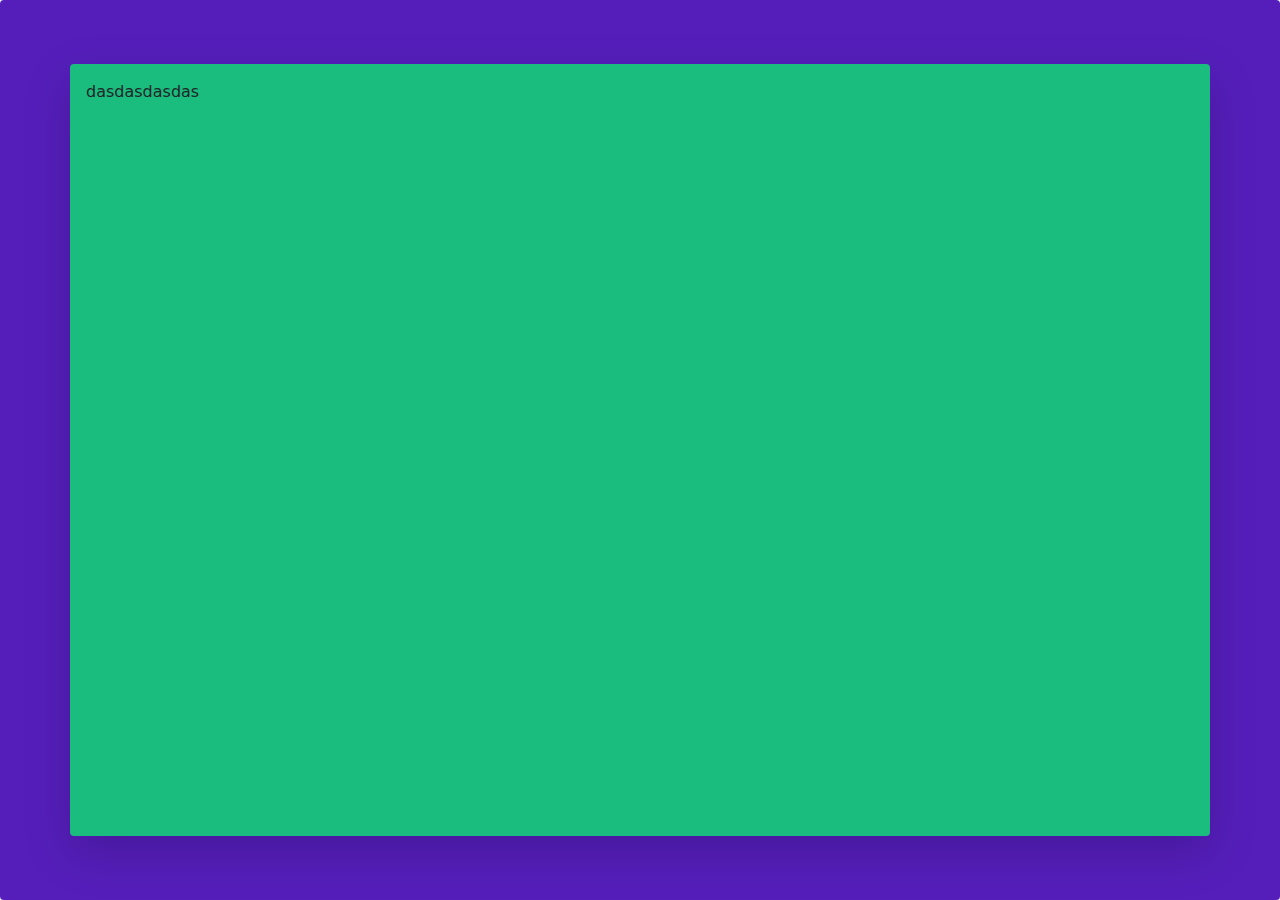
<file: centrado.html>
<!DOCTYPE html>
<html lang="en">
<head>
	<meta charset="utf-8">
	<title>Archivo Base</title>
	<meta name="viewport" content="width=device-width, initial-scale=1">
	
	<!-- Bootstrap CSS -->
    <link href="css/bootstrap.min.css" rel="stylesheet"  crossorigin="anonymous"> 
    
    <link href="css/all.css" rel="stylesheet"  crossorigin="anonymous">


    <link href="css/fontawesome.min.css" rel="stylesheet"  crossorigin="anonymous">
	<!--
	<link href="https://cdn.jsdelivr.net/npm/bootstrap@5.1.3/dist/css/bootstrap.min.css" rel="stylesheet" integrity="sha384-1BmE4kWBq78iYhFldvKuhfTAU6auU8tT94WrHftjDbrCEXSU1oBoqyl2QvZ6jIW3" crossorigin="anonymous">-->
     
    <link href="css/login.css" rel="stylesheet"  >

</head>
	<body style="width: 100%;
	height: 100%;margin: 0;
	padding: 0;"  >

        <div class="container-fluid  d-flex   justify-content-center   m-0 border-0 shadow-lg p-3 rounded" 
        style="background-color: rgb(85, 30, 187);
        position: absolute;
        min-height: 100%;
        overflow: hidden;
        align-items: middle;">
            <!--TAB-PARTICIPANTES INICIO 
         -->
            <div class="container m-sm-5 m-0 border-0 shadow-lg p-3 rounded" style="background-color: rgb(26, 189, 126);">dasdasdasdas</div>
        </div>


        <script src="js/bootstrap.bundle.min.js"  crossorigin="anonymous"></script>

         </body>	
    </html>
</file>
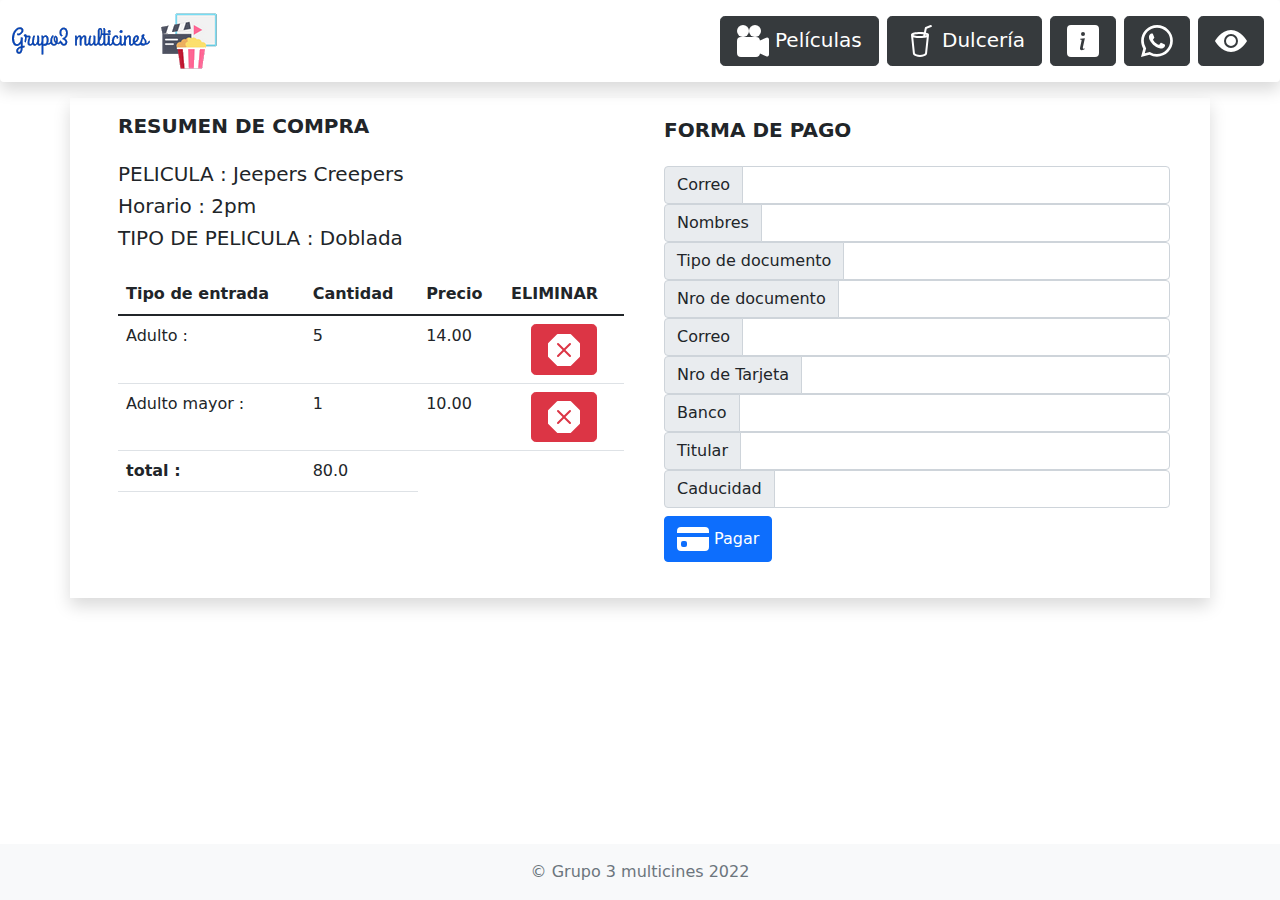
<file: pagar.html>
<!DOCTYPE html>
<html lang="en">

<head>
    <meta charset="utf-8">
    <title>Archivo Base</title>
    <meta name="viewport" content="width=device-width, initial-scale=1">

    <!-- Bootstrap CSS -->
    <link href="css/bootstrap.min.css" rel="stylesheet" crossorigin="anonymous">
    <!--
    <link href="css/all.css" rel="stylesheet"  crossorigin="anonymous">


    <link href="css/fontawesome.min.css" rel="stylesheet"  crossorigin="anonymous">

	<link href="https://cdn.jsdelivr.net/npm/bootstrap@5.1.3/dist/css/bootstrap.min.css" rel="stylesheet" integrity="sha384-1BmE4kWBq78iYhFldvKuhfTAU6auU8tT94WrHftjDbrCEXSU1oBoqyl2QvZ6jIW3" crossorigin="anonymous">
 <link href="buscar.css" rel="stylesheet"  >
-->
</head>
<!-- Modal -->
<div class="modal fade" id="exampleModal" tabindex="-1" aria-labelledby="exampleModalLabel" aria-hidden="true">
    <div class="modal-dialog">
        <div class="modal-content">
            <div class="modal-header">
                <h5 class="modal-title" id="exampleModalLabel">
                    <svg xmlns="http://www.w3.org/2000/svg" width="32" height="32" fill="currentColor" class="bi bi-person-plus-fill" viewBox="0 0 16 16">
          <path d="M1 14s-1 0-1-1 1-4 6-4 6 3 6 4-1 1-1 1H1zm5-6a3 3 0 1 0 0-6 3 3 0 0 0 0 6z"/>
          <path fill-rule="evenodd" d="M13.5 5a.5.5 0 0 1 .5.5V7h1.5a.5.5 0 0 1 0 1H14v1.5a.5.5 0 0 1-1 0V8h-1.5a.5.5 0 0 1 0-1H13V5.5a.5.5 0 0 1 .5-.5z"/>
        </svg> REGISTRAR NUEVO</h5>
                <button type="button" class="btn-close" data-bs-dismiss="modal" aria-label="Close"></button>
            </div>
            <div class="modal-body">
                <select class="form-select" aria-label="seleccione una categoria">
          <option selected>SELECCIONE UNA CATEGORIA</option>
          <option value="1">INVITADO</option>
          <option value="2">PARTICIPPANTE</option>
          <option value="3">ORGANIZADOR</option>
          <option value="4">CHOFER</option>
        </select>
                <form class="form-floating">
                    <input type="email" class="form-control my-1" id="floatingInputValue" placeholder="Nombres" value="">
                    <label for="floatingInputValue">Nombres:</label>
                </form>
                <form class="form-floating">
                    <input type="email" class="form-control my-1" id="floatingInputValue" placeholder="Apellidos" value="">
                    <label for="floatingInputValue">Apellidos:</label>
                </form>
                <form class="form-floating">
                    <input type="email" class="form-control my-1" id="floatingInputValue" placeholder="Apellidos" value="">
                    <label for="floatingInputValue">Teléfono:</label>
                </form>
                <form class="form-floating">
                    <input type="email" class="form-control my-1" id="floatingInputValue" placeholder="Apellidos" value="">
                    <label for="floatingInputValue">Empresa:</label>
                </form>
                <form class="form-floating">
                    <input type="email" class="form-control my-1" id="floatingInputValue" placeholder="Apellidos" value="">
                    <label for="floatingInputValue">Cargo:</label>
                </form>
                <form class="form-floating">
                    <input type="email" class="form-control is-invalid my-1" id="floatingInputInvalid" placeholder="name@example.com" value="test@example.com">
                    <label for="floatingInputInvalid">Correo</label>
                </form>
                <div class="form-floating">
                    <textarea class="form-control my-1" placeholder="Leave a comment here" id="floatingTextarea2" style="height: 100px"></textarea>
                    <label for="floatingTextarea2">Observaciones</label>
                </div>
            </div>
            <div class="modal-footer">


                <button type="submit" class="btn btn-info  btn-lg   ">
              

  <svg xmlns="http://www.w3.org/2000/svg" width="32" height="32" fill="currentColor" class="bi bi-person-plus-fill" viewBox="0 0 16 16">
    <path d="M1 14s-1 0-1-1 1-4 6-4 6 3 6 4-1 1-1 1H1zm5-6a3 3 0 1 0 0-6 3 3 0 0 0 0 6z"/>
    <path fill-rule="evenodd" d="M13.5 5a.5.5 0 0 1 .5.5V7h1.5a.5.5 0 0 1 0 1H14v1.5a.5.5 0 0 1-1 0V8h-1.5a.5.5 0 0 1 0-1H13V5.5a.5.5 0 0 1 .5-.5z"/>
  </svg>
             
</button>


                <button type="submit" class="btn btn-success  btn-lg   ">
              

             <svg xmlns="http://www.w3.org/2000/svg" width="32" height="32" fill="currentColor" class="bi bi-check-square" viewBox="0 0 16 16">
  <path d="M14 1a1 1 0 0 1 1 1v12a1 1 0 0 1-1 1H2a1 1 0 0 1-1-1V2a1 1 0 0 1 1-1h12zM2 0a2 2 0 0 0-2 2v12a2 2 0 0 0 2 2h12a2 2 0 0 0 2-2V2a2 2 0 0 0-2-2H2z"/>
  <path d="M10.97 4.97a.75.75 0 0 1 1.071 1.05l-3.992 4.99a.75.75 0 0 1-1.08.02L4.324 8.384a.75.75 0 1 1 1.06-1.06l2.094 2.093 3.473-4.425a.235.235 0 0 1 .02-.022z"/>
</svg>
             </button>


                <button type="submit" class="btn btn-danger  btn-lg   " data-bs-dismiss="modal">
              

              <svg xmlns="http://www.w3.org/2000/svg" width="32" height="32" fill="currentColor" class="bi bi-x-square" viewBox="0 0 16 16">
                <path d="M14 1a1 1 0 0 1 1 1v12a1 1 0 0 1-1 1H2a1 1 0 0 1-1-1V2a1 1 0 0 1 1-1h12zM2 0a2 2 0 0 0-2 2v12a2 2 0 0 0 2 2h12a2 2 0 0 0 2-2V2a2 2 0 0 0-2-2H2z"/>
                <path d="M4.646 4.646a.5.5 0 0 1 .708 0L8 7.293l2.646-2.647a.5.5 0 0 1 .708.708L8.707 8l2.647 2.646a.5.5 0 0 1-.708.708L8 8.707l-2.646 2.647a.5.5 0 0 1-.708-.708L7.293 8 4.646 5.354a.5.5 0 0 1 0-.708z"/>
              </svg>
             </button>
            </div>
        </div>
    </div>
</div>
<!-- Modal-FIN -->


<body style="background-color:#FFFFFF;">


    <nav class="navbar navbar-light color-light  shadow rounded">
        <div class="container-fluid">
            <span class="navbar-brand mb-0 h1"> <img src="./images/logo2.png"></span>
            <div class="d-flex text-end">



                <!-- peliculas-->
                <button type="submit" class="btn btn-dark  btn-lg  m-1 " style="opacity: 90%;">
                  <svg xmlns="http://www.w3.org/2000/svg" width="32" height="32" fill="currentColor" class="bi bi-camera-reels-fill" viewBox="0 0 16 16">
                    <path d="M6 3a3 3 0 1 1-6 0 3 3 0 0 1 6 0z"/>
                    <path d="M9 6a3 3 0 1 1 0-6 3 3 0 0 1 0 6z"/>
                    <path d="M9 6h.5a2 2 0 0 1 1.983 1.738l3.11-1.382A1 1 0 0 1 16 7.269v7.462a1 1 0 0 1-1.406.913l-3.111-1.382A2 2 0 0 1 9.5 16H2a2 2 0 0 1-2-2V8a2 2 0 0 1 2-2h7z"/>
                  </svg> Películas
             </button>

                <!-- dulceria-->
                <button type="submit" class="btn btn-dark  btn-lg   m-1" style="opacity: 90%;">
                  <svg xmlns="http://www.w3.org/2000/svg" width="32" height="32" fill="currentColor" class="bi bi-cup-straw" viewBox="0 0 16 16">
                    <path d="M13.902.334a.5.5 0 0 1-.28.65l-2.254.902-.4 1.927c.376.095.715.215.972.367.228.135.56.396.56.82 0 .046-.004.09-.011.132l-.962 9.068a1.28 1.28 0 0 1-.524.93c-.488.34-1.494.87-3.01.87-1.516 0-2.522-.53-3.01-.87a1.28 1.28 0 0 1-.524-.93L3.51 5.132A.78.78 0 0 1 3.5 5c0-.424.332-.685.56-.82.262-.154.607-.276.99-.372C5.824 3.614 6.867 3.5 8 3.5c.712 0 1.389.045 1.985.127l.464-2.215a.5.5 0 0 1 .303-.356l2.5-1a.5.5 0 0 1 .65.278zM9.768 4.607A13.991 13.991 0 0 0 8 4.5c-1.076 0-2.033.11-2.707.278A3.284 3.284 0 0 0 4.645 5c.146.073.362.15.648.222C5.967 5.39 6.924 5.5 8 5.5c.571 0 1.109-.03 1.588-.085l.18-.808zm.292 1.756C9.445 6.45 8.742 6.5 8 6.5c-1.133 0-2.176-.114-2.95-.308a5.514 5.514 0 0 1-.435-.127l.838 8.03c.013.121.06.186.102.215.357.249 1.168.69 2.438.69 1.27 0 2.081-.441 2.438-.69.042-.029.09-.094.102-.215l.852-8.03a5.517 5.517 0 0 1-.435.127 8.88 8.88 0 0 1-.89.17zM4.467 4.884s.003.002.005.006l-.005-.006zm7.066 0-.005.006c.002-.004.005-.006.005-.006zM11.354 5a3.174 3.174 0 0 0-.604-.21l-.099.445.055-.013c.286-.072.502-.149.648-.222z"/>
                  </svg> Dulcería
              </button>
                <!-- about-->
                <button type="submit" class="btn btn-dark  btn-lg   m-1" style="opacity: 90%;">
                  <svg xmlns="http://www.w3.org/2000/svg" width="32" height="32" fill="currentColor" class="bi bi-info-square-fill" viewBox="0 0 16 16">
                    <path d="M0 2a2 2 0 0 1 2-2h12a2 2 0 0 1 2 2v12a2 2 0 0 1-2 2H2a2 2 0 0 1-2-2V2zm8.93 4.588-2.29.287-.082.38.45.083c.294.07.352.176.288.469l-.738 3.468c-.194.897.105 1.319.808 1.319.545 0 1.178-.252 1.465-.598l.088-.416c-.2.176-.492.246-.686.246-.275 0-.375-.193-.304-.533L8.93 6.588zM8 5.5a1 1 0 1 0 0-2 1 1 0 0 0 0 2z"/>
                  </svg>
</button>
                <!-- whatssap-->
                <button class="btn btn-dark   btn-lg  m-1 " type="button" style="opacity: 90%;" data-bs-toggle="modal" data-bs-target="" P>
                 <a style="color:#FFFFFF" class="  color-light" href="https://api.whatsapp.com/send/?phone=51982536807" target="_blank"> <svg xmlns="http://www.w3.org/2000/svg" width="32" height="32" fill="currentColor" class="bi bi-whatsapp" viewBox="0 0 16 16">
                    <path d="M13.601 2.326A7.854 7.854 0 0 0 7.994 0C3.627 0 .068 3.558.064 7.926c0 1.399.366 2.76 1.057 3.965L0 16l4.204-1.102a7.933 7.933 0 0 0 3.79.965h.004c4.368 0 7.926-3.558 7.93-7.93A7.898 7.898 0 0 0 13.6 2.326zM7.994 14.521a6.573 6.573 0 0 1-3.356-.92l-.24-.144-2.494.654.666-2.433-.156-.251a6.56 6.56 0 0 1-1.007-3.505c0-3.626 2.957-6.584 6.591-6.584a6.56 6.56 0 0 1 4.66 1.931 6.557 6.557 0 0 1 1.928 4.66c-.004 3.639-2.961 6.592-6.592 6.592zm3.615-4.934c-.197-.099-1.17-.578-1.353-.646-.182-.065-.315-.099-.445.099-.133.197-.513.646-.627.775-.114.133-.232.148-.43.05-.197-.1-.836-.308-1.592-.985-.59-.525-.985-1.175-1.103-1.372-.114-.198-.011-.304.088-.403.087-.088.197-.232.296-.346.1-.114.133-.198.198-.33.065-.134.034-.248-.015-.347-.05-.099-.445-1.076-.612-1.47-.16-.389-.323-.335-.445-.34-.114-.007-.247-.007-.38-.007a.729.729 0 0 0-.529.247c-.182.198-.691.677-.691 1.654 0 .977.71 1.916.81 2.049.098.133 1.394 2.132 3.383 2.992.47.205.84.326 1.129.418.475.152.904.129 1.246.08.38-.058 1.171-.48 1.338-.943.164-.464.164-.86.114-.943-.049-.084-.182-.133-.38-.232z"/>
                  </svg></a>
             </button>

                <!-- daltonismo data-bs-target="#exampleModal"-->
                <button class="btn btn-dark   btn-lg  m-1 " type="button" style="opacity: 90%;" data-bs-toggle="modal" P>
                  <svg xmlns="http://www.w3.org/2000/svg" width="32" height="32" fill="currentColor" class="bi bi-eye-fill" viewBox="0 0 16 16">
                    <path d="M10.5 8a2.5 2.5 0 1 1-5 0 2.5 2.5 0 0 1 5 0z"/>
                    <path d="M0 8s3-5.5 8-5.5S16 8 16 8s-3 5.5-8 5.5S0 8 0 8zm8 3.5a3.5 3.5 0 1 0 0-7 3.5 3.5 0 0 0 0 7z"/>
                  </svg>
             </button>


            </div>

        </div>

    </nav>



    <!-- peliculas - inicio -->
    <section class="   bg-transparent  mt-3">
        <div class="row container py-2 h-flex  shadow m-auto ">
            <div class="col  ">
                <!-- cartel 1 - incio -->
                <div class="row">
                    <div class="col">
                        <div class="row m-auto mt-2 mb-3 ">
                            <div class="  mb-3 ">
                                <h5><b>RESUMEN DE COMPRA</b></h5>
                            </div>
                            <div class="    ">
                                <h5> PELICULA : Jeepers Creepers </h5>
                            </div>
                            <div class="    ">
                                <h5> Horario : 2pm </h5>
                            </div>
                            <div class="    ">
                                <h5> TIPO DE PELICULA : Doblada </h5>
                            </div>
                        </div>
                        <div class="row m-auto">
                            <div class="col 8">

                                <table class="table">
                                    <thead>
                                        <tr>

                                            <th scope="col">Tipo de entrada</th>
                                            <th scope="col">Cantidad</th>
                                            <th scope="col">Precio</th>
                                            <th scope="col">ELIMINAR</th>

                                        </tr>
                                    </thead>
                                    <tbody>
                                        <tr>

                                            <td>Adulto :</td>
                                            <td>

                                                5

                                            </td>
                                            <td>14.00</td>
                                            <td class="text-center"><button type="button" class="btn btn-danger btn-lg m-auto"> <svg xmlns="http://www.w3.org/2000/svg" width="32" height="32" fill="currentColor" class="bi bi-x-octagon-fill" viewBox="0 0 16 16">
                                                <path d="M11.46.146A.5.5 0 0 0 11.107 0H4.893a.5.5 0 0 0-.353.146L.146 4.54A.5.5 0 0 0 0 4.893v6.214a.5.5 0 0 0 .146.353l4.394 4.394a.5.5 0 0 0 .353.146h6.214a.5.5 0 0 0 .353-.146l4.394-4.394a.5.5 0 0 0 .146-.353V4.893a.5.5 0 0 0-.146-.353L11.46.146zm-6.106 4.5L8 7.293l2.646-2.647a.5.5 0 0 1 .708.708L8.707 8l2.647 2.646a.5.5 0 0 1-.708.708L8 8.707l-2.646 2.647a.5.5 0 0 1-.708-.708L7.293 8 4.646 5.354a.5.5 0 1 1 .708-.708z"/>
                                              </svg></button></td>
                                        </tr>
                                        <tr>

                                            <td>Adulto mayor :</td>
                                            <td>1</td>
                                            <td>10.00</td>
                                            <td class="text-center"><button type="button" class="btn btn-danger btn-lg m-auto"> <svg xmlns="http://www.w3.org/2000/svg" width="32" height="32" fill="currentColor" class="bi bi-x-octagon-fill" viewBox="0 0 16 16">
                                                <path d="M11.46.146A.5.5 0 0 0 11.107 0H4.893a.5.5 0 0 0-.353.146L.146 4.54A.5.5 0 0 0 0 4.893v6.214a.5.5 0 0 0 .146.353l4.394 4.394a.5.5 0 0 0 .353.146h6.214a.5.5 0 0 0 .353-.146l4.394-4.394a.5.5 0 0 0 .146-.353V4.893a.5.5 0 0 0-.146-.353L11.46.146zm-6.106 4.5L8 7.293l2.646-2.647a.5.5 0 0 1 .708.708L8.707 8l2.647 2.646a.5.5 0 0 1-.708.708L8 8.707l-2.646 2.647a.5.5 0 0 1-.708-.708L7.293 8 4.646 5.354a.5.5 0 1 1 .708-.708z"/>
                                              </svg></button></td>
                                        </tr>
                                        <tr>

                                            <tr>
                                                <th scope="row">total :</th>

                                                <td>80.0</td>
                                            </tr>
                                    </tbody>
                                </table>

                                <div class="mt-3">
                                    <div class="  "> </div>
                                </div>
                            </div>
                        </div>


                    </div>
                </div>
                <!-- cartel 1 - fin -->
            </div>
            <div class="col   p-1">
                <div class="row">
                    <div class="col">
                        <div class="row m-auto mt-2 mb-3 ">
                            <div class="  ">
                                <h5><b>FORMA DE PAGO</b></h5>
                            </div>

                        </div>
                        <div class="row m-auto">
                            <div class="col 8">



                                <div class=" ">
                                    <div class="  ">
                                        <div class="input-group">
                                            <span class="input-group-text">Correo</span>
                                            <input type="text" aria-label="First name" class="form-control">
                                        </div>
                                    </div>
                                    <div class="  ">
                                        <div class="input-group">
                                            <span class="input-group-text">Nombres</span>
                                            <input type="text" aria-label="First name" class="form-control">
                                        </div>
                                    </div>

                                    <div class="  ">
                                        <div class="input-group">
                                            <span class="input-group-text">Tipo de documento</span>
                                            <input type="text" aria-label="First name" class="form-control">
                                        </div>
                                    </div>
                                    <div class="  ">
                                        <div class="input-group">
                                            <span class="input-group-text">Nro de documento</span>
                                            <input type="text" aria-label="First name" class="form-control">
                                        </div>
                                    </div>
                                    <div class="  ">
                                        <div class="input-group">
                                            <span class="input-group-text">Correo</span>
                                            <input type="text" aria-label="First name" class="form-control">
                                        </div>
                                    </div>
                                    <div class="  ">
                                        <div class="input-group">
                                            <span class="input-group-text">Nro de Tarjeta</span>
                                            <input type="text" aria-label="First name" class="form-control">
                                        </div>
                                    </div>
                                    <div class="  ">
                                        <div class="input-group">
                                            <span class="input-group-text">Banco</span>
                                            <input type="text" aria-label="First name" class="form-control">
                                        </div>
                                    </div>
                                    <div class="  ">
                                        <div class="input-group">
                                            <span class="input-group-text">Titular</span>
                                            <input type="text" aria-label="First name" class="form-control">
                                        </div>
                                    </div>
                                    <div class="  ">
                                        <div class="input-group">
                                            <span class="input-group-text">Caducidad</span>
                                            <input type="text" aria-label="First name" class="form-control">
                                        </div>
                                    </div>

                                </div>
                            </div>
                        </div>

                        <div class="row m-auto mt-2 mb-3 ">
                            <div class="  ">
                                <h5><b> <button class="btn btn-primary    " type="button"><svg xmlns="http://www.w3.org/2000/svg" width="32" height="32" fill="currentColor" class="bi bi-credit-card-fill" viewBox="0 0 16 16">
                                    <path d="M0 4a2 2 0 0 1 2-2h12a2 2 0 0 1 2 2v1H0V4zm0 3v5a2 2 0 0 0 2 2h12a2 2 0 0 0 2-2V7H0zm3 2h1a1 1 0 0 1 1 1v1a1 1 0 0 1-1 1H3a1 1 0 0 1-1-1v-1a1 1 0 0 1 1-1z"/>
                                  </svg> Pagar</button></b></h5>
                            </div>

                        </div>
                    </div>
                </div>

            </div>





        </div>

    </section>

    <!-- peliculas - fin -->





    <!-- cuerpo-->
    <footer class="footer mt-auto py-3 bg-light " style="position: absolute;
    bottom: 0; width: 100%;">
        <div class="container  text-center">
            <span class="text-muted">&copy; Grupo 3 multicines 2022 </span>
        </div>
    </footer>
    <!--fin
	 </div>-->

    <script src="js/bootstrap.bundle.min.js" crossorigin="anonymous"></script>

    <!-- Code injected by live-server -->
    <script type="text/javascript">
        // <![CDATA[  <-- For SVG support
        if ('WebSocket' in window) {
            (function() {
                function refreshCSS() {
                    var sheets = [].slice.call(document.getElementsByTagName("link"));
                    var head = document.getElementsByTagName("head")[0];
                    for (var i = 0; i < sheets.length; ++i) {
                        var elem = sheets[i];
                        var parent = elem.parentElement || head;
                        parent.removeChild(elem);
                        var rel = elem.rel;
                        if (elem.href && typeof rel != "string" || rel.length == 0 || rel.toLowerCase() == "stylesheet") {
                            var url = elem.href.replace(/(&|\?)_cacheOverride=\d+/, '');
                            elem.href = url + (url.indexOf('?') >= 0 ? '&' : '?') + '_cacheOverride=' + (new Date().valueOf());
                        }
                        parent.appendChild(elem);
                    }
                }
                var protocol = window.location.protocol === 'http:' ? 'ws://' : 'wss://';
                var address = protocol + window.location.host + window.location.pathname + '/ws';
                var socket = new WebSocket(address);
                socket.onmessage = function(msg) {
                    if (msg.data == 'reload') window.location.reload();
                    else if (msg.data == 'refreshcss') refreshCSS();
                };
                if (sessionStorage && !sessionStorage.getItem('IsThisFirstTime_Log_From_LiveServer')) {
                    console.log('Live reload enabled.');
                    sessionStorage.setItem('IsThisFirstTime_Log_From_LiveServer', true);
                }
            })();
        } else {
            console.error('Upgrade your browser. This Browser is NOT supported WebSocket for Live-Reloading.');
        }
        // ]]>
    </script>
</body>

</html>
</file>
<file: css/login.css>
.container1 {
    /*background-image: url(../img/fondos/bg001.jpg);*/
    background-color: red;
    /*background-repeat: no-repeat;*/
    opacity: 0.7;
    position : absolute;
	
    border-color: blue;
    width:100vw;
	height:100vh; 
    margin: 0;
	padding: 0;
   }
</file>
